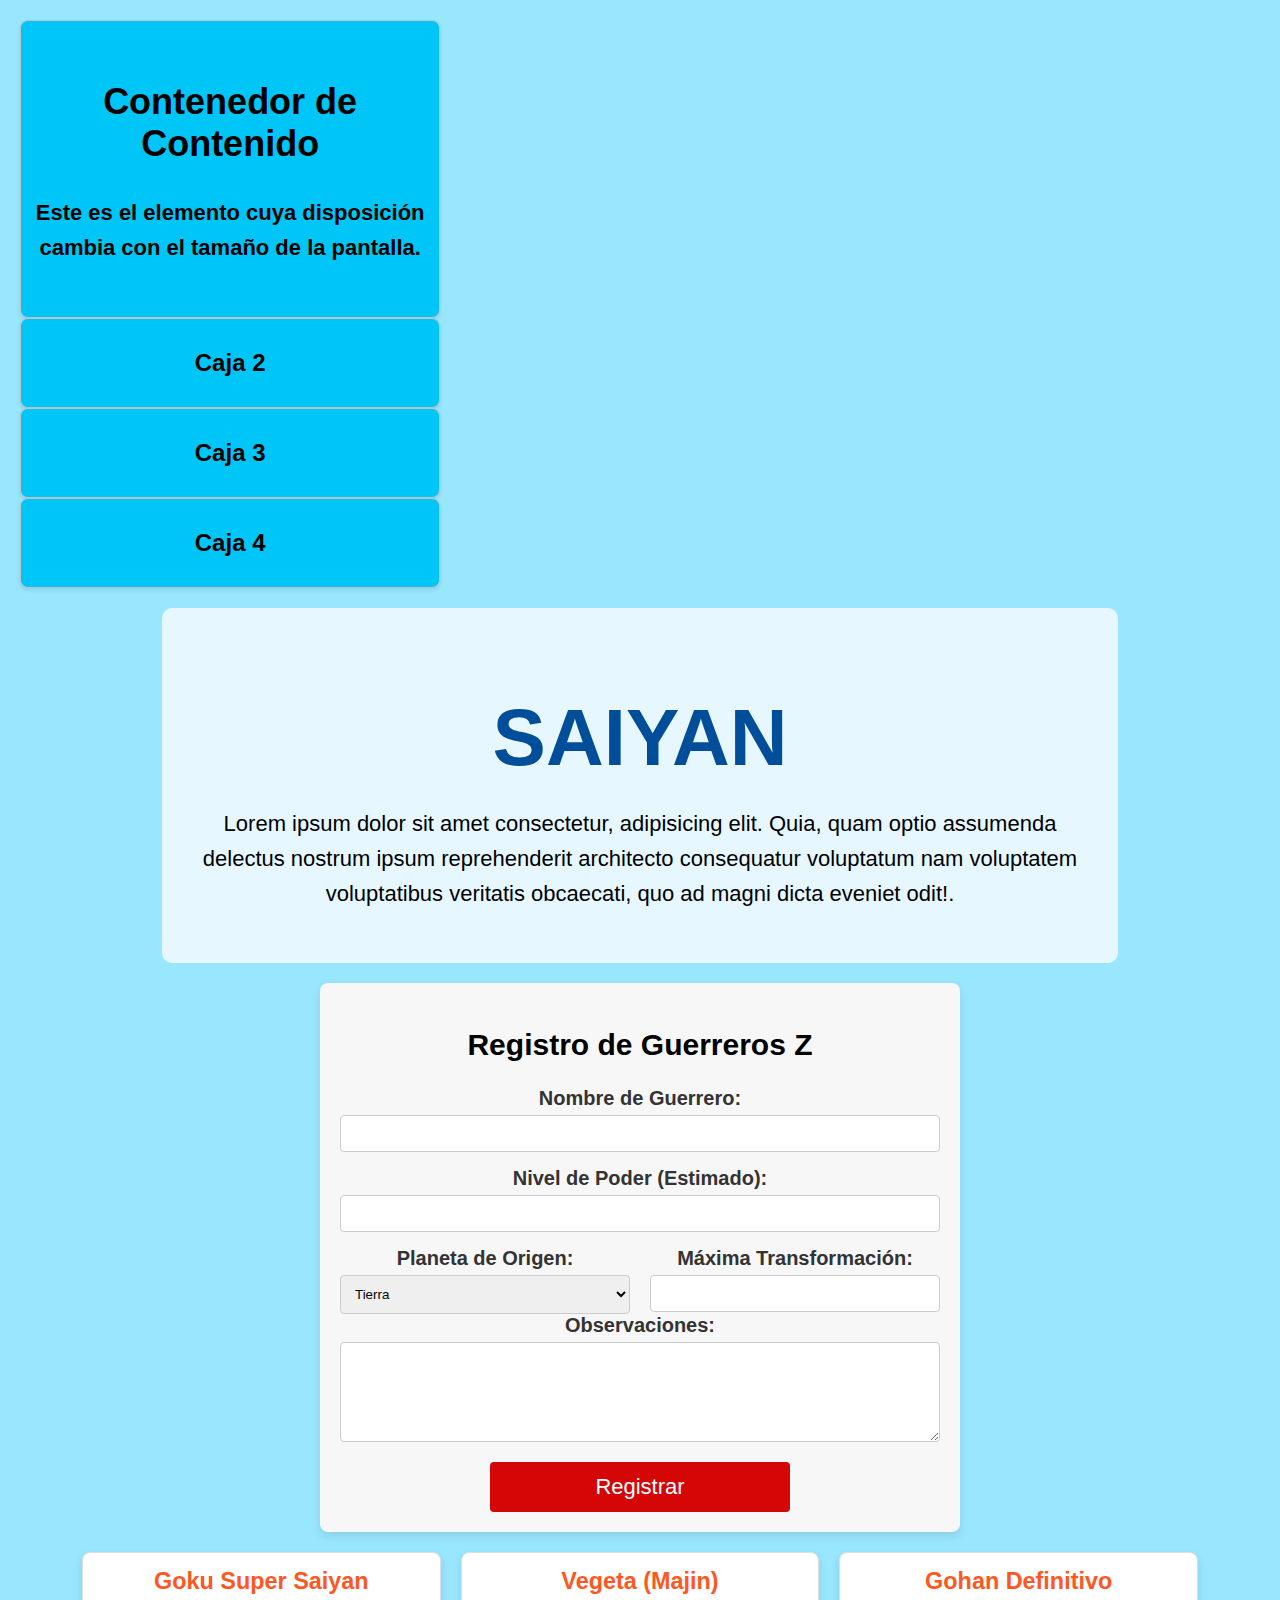
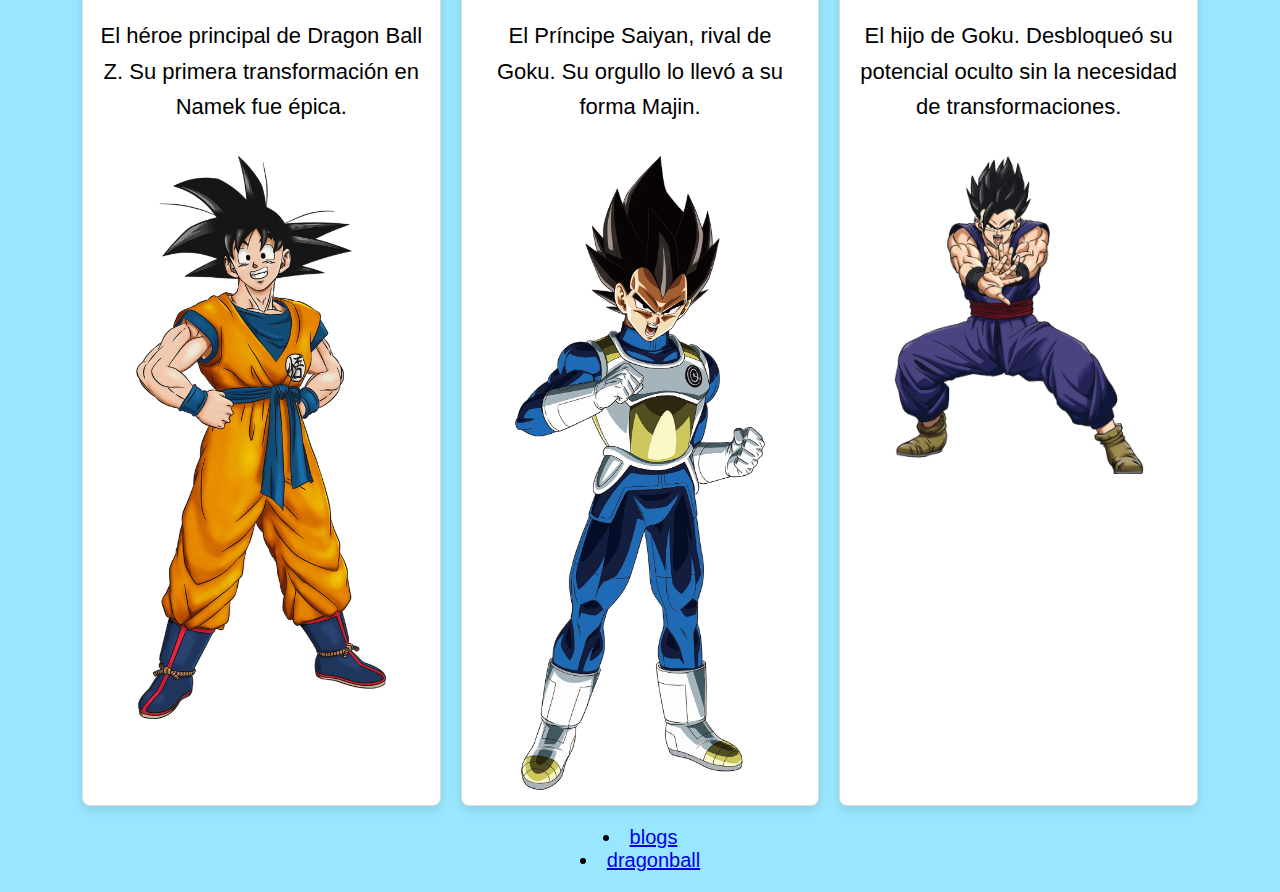
<file: index.html>
<html>

</html>

<head>
  <meta charset="UTF-8">
  <meta name="viewport" content="width=device-width, initial-scale=1.0">
  <title>Diseño Adaptativo con Media Queries</title>
  <link rel="stylesheet" href="stylos/index.css">
</head>

  <body>
    <div class="contenedor-principal">
      <div class="caja">
        <h2>Contenedor de Contenido</h2>
        <p>Este es el elemento cuya disposición cambia con el tamaño de la pantalla.</p>
      </div>
      <div class="caja">Caja 2</div>
      <div class="caja">Caja 3</div>
      <div class="caja">Caja 4</div>
    </div>
    <div class="responsive-content">
      <h1>SAIYAN</h1>
        <p class="intro">Lorem ipsum dolor sit amet consectetur, adipisicing elit. Quia, quam optio assumenda delectus nostrum ipsum reprehenderit architecto consequatur voluptatum nam voluptatem voluptatibus veritatis obcaecati, quo ad magni dicta eveniet odit!.</p>
    </div>
  </body>
<section>
  <form class="responsive-form">
    <h2>Registro de Guerreros Z</h2>

    <div class="form-group">
        <label for="name">Nombre de Guerrero:</label>
        <input type="text" id="name" required>
    </div>

    <div class="form-group">
        <label for="power-level">Nivel de Poder (Estimado):</label>
        <input type="number" id="power-level" required>
    </div>

    <div class="field-row">
        <div class="form-group">
            <label for="origin">Planeta de Origen:</label>
            <select id="origin">
                <option>Tierra</option>
                <option>Planeta Vegeta</option>
                <option>Namek</option>
                <option>Otro</option>
            </select>
        </div>

        <div class="form-group">
            <label for="transformation">Máxima Transformación:</label>
            <input type="text" id="transformation">
        </div>
    </div>
    
    <div class="form-group full-width">
        <label for="comments">Observaciones:</label>
        <textarea id="comments"></textarea>
    </div>

    <button type="submit" class="submit-button">Registrar</button>
</form>
</section>
<section>
  <div>
    <div class="card-container">
    <div class="card">
        <h3>Goku Super Saiyan</h3>
        <p>El héroe principal de Dragon Ball Z. Su primera transformación en Namek fue épica.</p>
        <img src="./recusos/goku_normal.webp" alt="Goku Super Saiyan">
    </div>
    <div class="card">
        <h3>Vegeta (Majin)</h3>
        <p>El Príncipe Saiyan, rival de Goku. Su orgullo lo llevó a su forma Majin.</p>
        <img src="./recusos/vegeta_normal.webp" alt="Vegeta Majin">
    </div>
    <div class="card">
        <h3>Gohan Definitivo</h3>
        <p>El hijo de Goku. Desbloqueó su potencial oculto sin la necesidad de transformaciones.</p>
        <img src="./recusos/gohan.webp" alt="Gohan Definitivo">
    </div>
</div>
  </div>
  <li>
    <a href="blogs/blog.html">blogs</a>
  </li>
  <li>
    <a href="blogs/dragonball.html">dragonball</a>
</section>
</body>


</html>
</file>
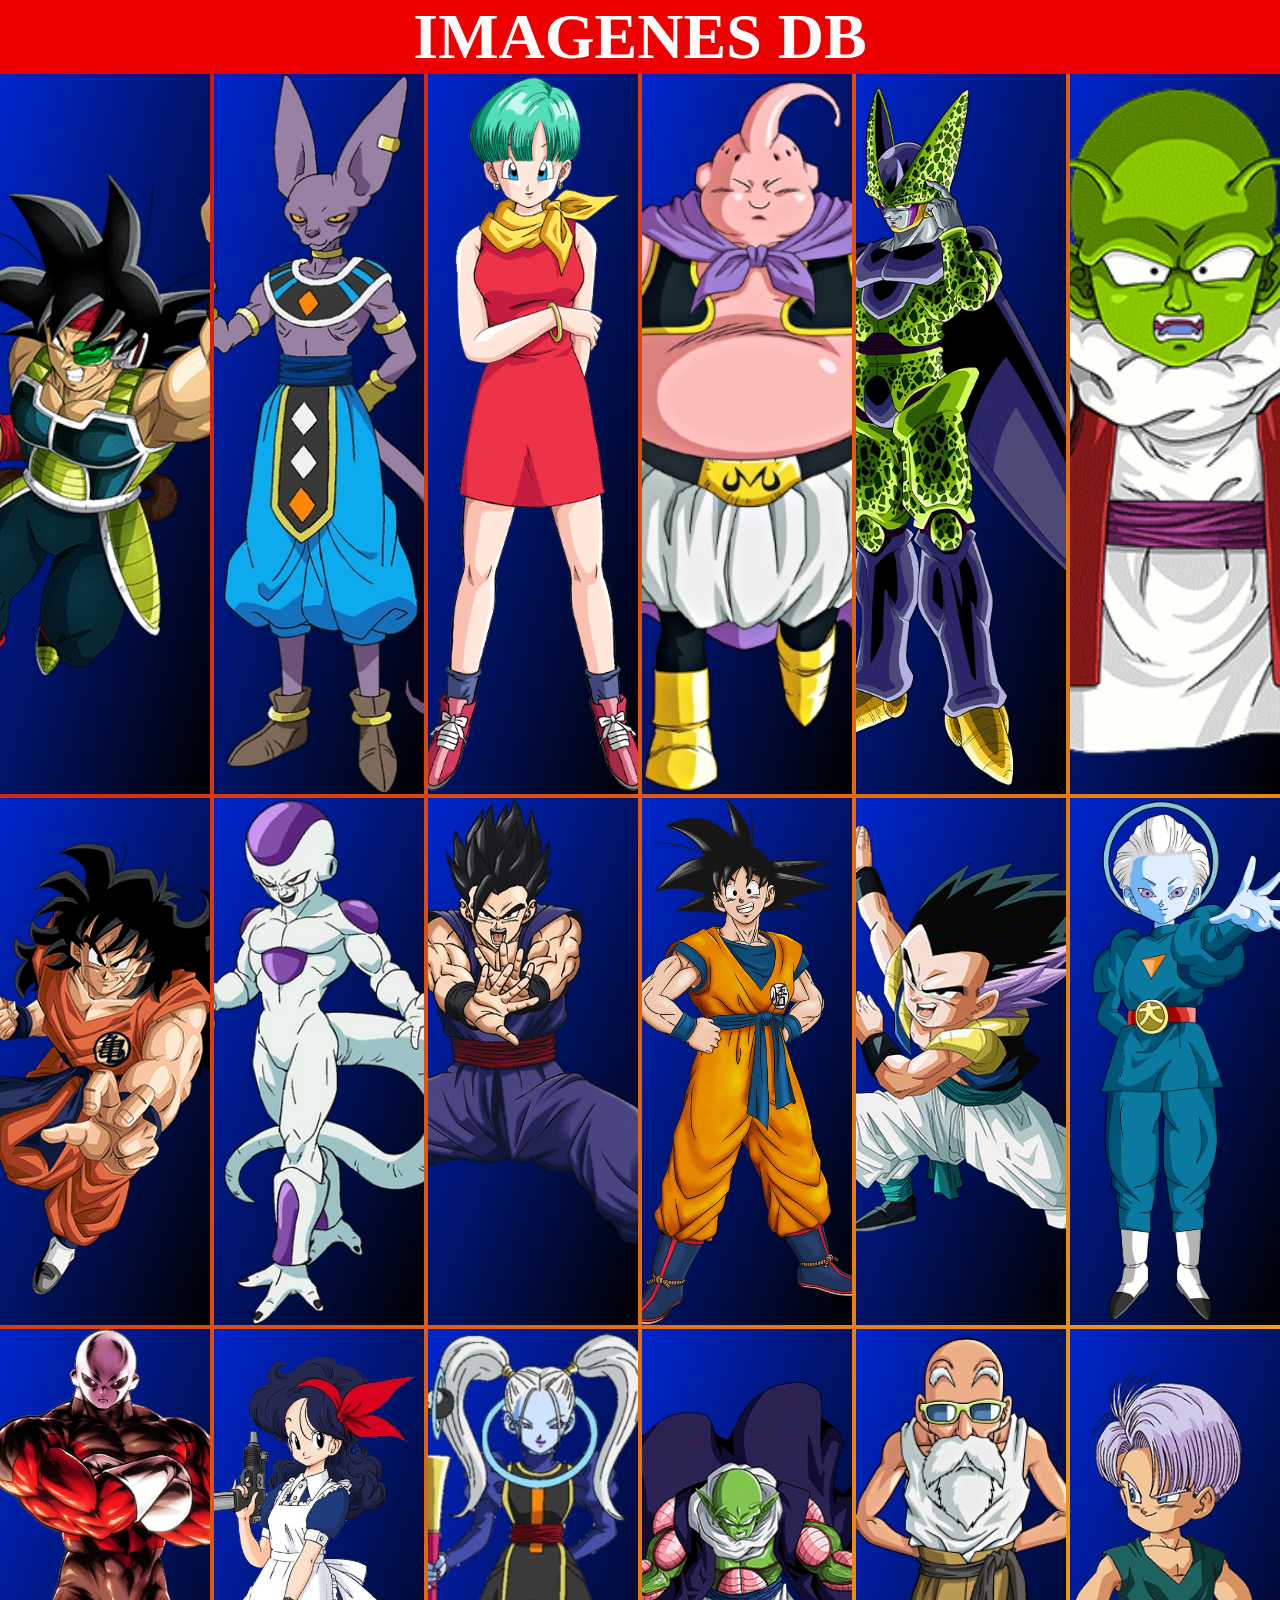
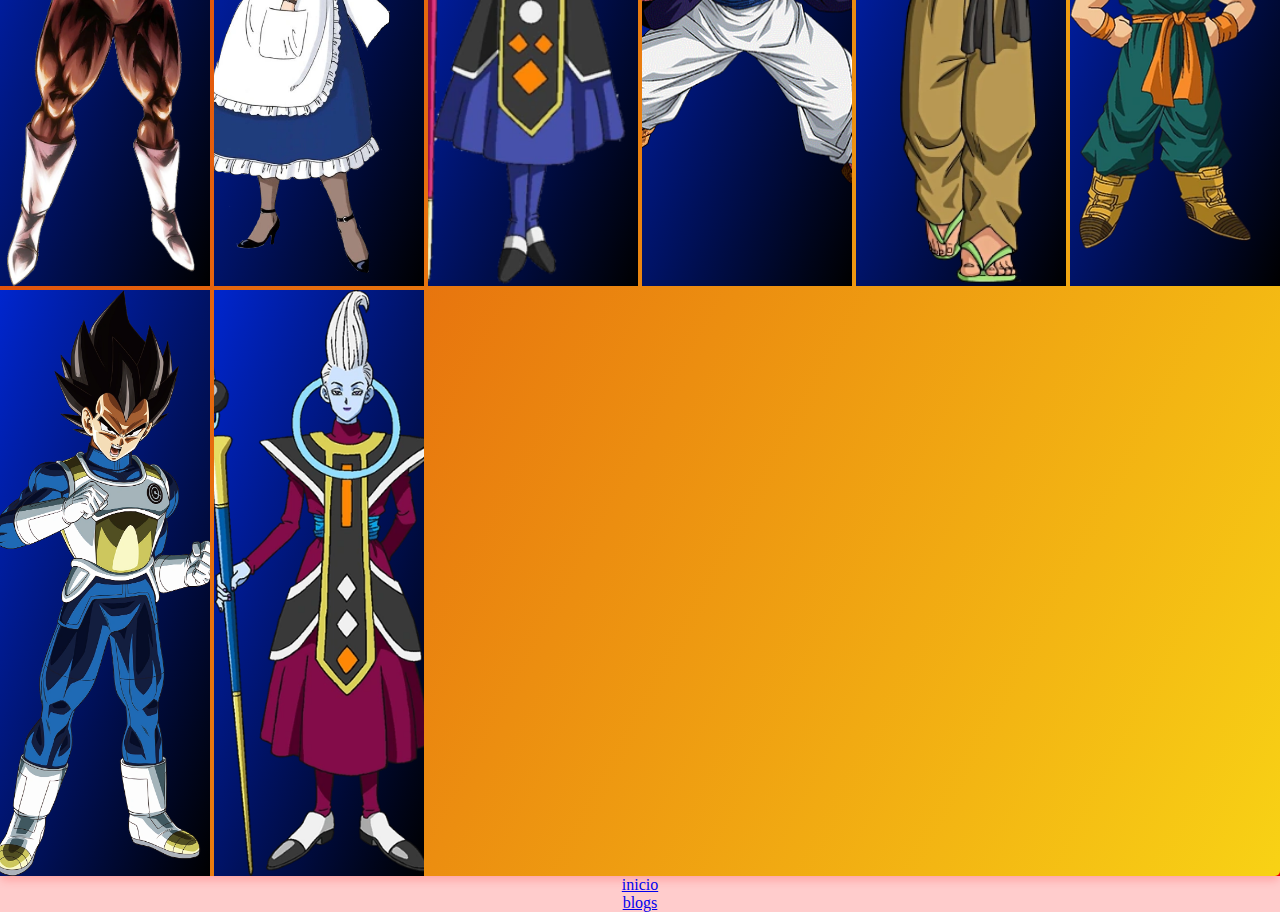
<file: blogs/dragonball.html>
<!DOCTYPE html>
<html lang="en">

<head>
  <meta charset="UTF-8">
  <meta name="viewport" content="width=device-width, initial-scale=1.0">
  <link rel="stylesheet" href="../stylos/dragon.css">
  <title>Document</title>
</head>

<body class="header">
  <section class="body">
    <h1 class="header">IMAGENES DB</h1>
    <div class="grid-container">
      <div class="grid-item"><img src="../recusos/Bardock_Artwork.webp" alt="bardock">
        <p>popular</p>
      </div>
      <div class="grid-item"><img src="../recusos/Beerus_DBS_Broly_Artwork.webp" alt="beerus">
        <p>no tan popular</p>
      </div>
      <div class="grid-item"><img src="../recusos/bulma.webp" alt="bulma">
        <p>re popuplar</p>
      </div>
      <div class="grid-item"><img src="../recusos/BuuGordo_Universo7.webp" alt="buu">
        <p>muy popular</p>
      </div>
      <div class="grid-item"><img src="../recusos/celula.webp" alt="cell">
        <p>no tan popular</p>
      </div>
      <div class="grid-item"><img src="../recusos/Dende_Artwork.webp" alt="dende">
        <p>no es popular</p>
      </div>
      <div class="grid-item"><img src="../recusos/Final_Yamcha.webp" alt="yansha">
        <p>muy popular</p>
      </div>
      <div class="grid-item"><img src="../recusos/Freezer.webp" alt="frezz">
        <p>popular</p>
      </div>
      <div class="grid-item"><img src="../recusos/gohan.webp" alt="gohan">
        <p>re popular</p>
      </div>
      <div class="grid-item"><img src="../recusos/goku_normal.webp" alt="goku">
        <p>el mas popular</p>
      </div>
      <div class="grid-item"><img src="../recusos/Gotenks_Artwork.webp" alt="gotenks">
        <p>no tan popular</p>
      </div>
      <div class="grid-item"><img src="../recusos/Grand_priest.webp" alt="priest">
        <p>no es popular</p>
      </div>
      <div class="grid-item"><img src="../recusos/Jiren.webp" alt="jiren">
        <p>no es popular</p>
      </div>
      <div class="grid-item"><img src="../recusos/Lunch_traje_de_sirvienta_en_el_manga.webp" alt="npi">
        <p>popular</p>
      </div>
      <div class="grid-item"><img src="../recusos/Marcarita.webp" alt="marcarita">
        <p>no tan popular</p>
      </div>
      <div class="grid-item"><img src="../recusos/Nail_Artwork.webp" alt="nail">
        <p>muy popular</p>
      </div>
      <div class="grid-item"><img src="../recusos/roshi.webp" alt="el viejo roshi">
        <p>re popular</p>
      </div>
      <div class="grid-item"><img src="../recusos/Trunks_Buu_Artwork.webp" alt="trunks">
        <p>muy popular</p>
      </div>
      <div class="grid-item"><img src="../recusos/vegeta_normal.webp" alt="vegeta">
        <p>el segundo mas popular</p>
      </div>
      <div class="grid-item"><img src="../recusos/Whis_DBS_Broly_Artwork.webp" alt="whis">
        <p>no es popular</p>
      </div>
    </div>
  </section>
  <section>
    <li>
      <a href="../index.html">inicio</a>
    </li>
    <li>
      <a href="blog.html">blogs</a>
    </li>
  </section>
</body>

</html>
</file>
<file: stylos/index.css>
body {
  font-family: Arial, sans-serif;
  margin: 0;
  padding: 20px;
  text-align: center;
  background-color: #ffffcc;
  transition: background-color 0.5s ease;
}


h1 {
  color: #333;
}

.main-container {
  display: flex;
  flex-direction: column;
  padding: 10px;
  gap: 15px;
  
  
}
.caja {
  width: 100%;
  padding: 40px 20px;
  background-color: #00c6f7;
  border: 1px solid #bdc3c7;
  border-radius: 8px;
  box-shadow: 0 2px 4px rgba(0, 0, 0, 0.1);
  font-size: 1.2em;
  font-weight: bold;
}

.caja-1 {
  background-color: #e67e22;
  color: white;
}

.caja-2 {
  background-color: #2ecc71;
  color: white;
}

.caja-3 {
  background-color: #9b59b6;
  color: white;
}

.contenedor {
  width: 100%;
  margin: 20px auto;
  padding: 20px;
  background-color: #fff;
  border: 1px solid #ccc;
  box-shadow: 0 0 10px rgba(0, 0, 0, 0.1);
  transition: width 0.5s ease;
}
.card-container {
    display: flex; 
    flex-direction: column; /* Apila los elementos Móvil */
    gap: 20px; 
    width: 90%;
    margin: 20px auto;
}

/* Estilos de la Tarjeta */
.card {
    background-color: #ffffff;
    border: 1px solid #ddd;
    border-radius: 8px;
    padding: 15px;
    box-shadow: 0 4px 8px rgba(0, 0, 0, 0.1);
    text-align: center;
}

.card h3 {
    color: #ff5722; /* Color Naranja DB */
    margin-top: 0;
}

.card img {
    width: 100%;
    max-width: 250px;
    height: auto;
    border-radius: 4px;
    margin-top: 10px;
}
/* Estilos Base  */
html {
    font-size: 16px; 
}

.responsive-content {
    width: 90vw; 
    margin: 1rem auto;
    padding: 1.5rem; 
    background: #e6f7ff;
    border-radius: 0.5rem;
}

h1 {
    font-size: 2rem; 
    margin-bottom: 1rem;
}

p {
    font-size: 1.1rem; 
    line-height: 1.6;
}
@media (min-width: 768px) {
    html {
        font-size: 18px; 
    }.responsive-content {
        width: 80vw;
    }
}
@media (min-width: 1200px) {
    html {
        font-size: 20px; 
    }
    
    .responsive-content {
        width: 70vw;
        max-width: 1000px;
    }
    
    h1 {
        font-size: 2.5rem; 
    }
}
@media (min-width: 768px) {
    .card-container {
        flex-direction: row; 
        justify-content: space-between; 
        align-items: stretch; 
    }

    .card {
        flex: 1; 
        max-width: calc(33.33% - 14px); 
    }
}
@media (min-width: 768px) and (max-width: 991px) {
  body {
    background-color: #ccf2ff;
  }

  .contenedor {
    width: 70%;
  }
}

@media (min-width: 992px) and (max-width: 1199px) {
  body {
    background-color: #ccffcc;
  }

  .contenedor {
    width: 50%;
  }
}

@media (min-width: 1200px) {
  body {
    background-color: #ffcccc;
  }

  .contenedor {
    width: 30%;
  }
}

@media (min-width: 600px) {

  body {
    background-color: #eaf2f8;
  }

  .main-container {
    flex-direction: row;
    flex-wrap: wrap;
    padding: 20px;
    max-width: 900px;
    margin: 20px auto;
  }

  .caja {
    width: calc(33.33% - 15px);
    padding: 30px 10px;
  }
}

@media (min-width: 1024px) {

  body {
    background-color: #d6eaf8;
  }

  .main-container {

    justify-content: space-between;
    max-width: 1200px;
  }

  .caja-2 {

    width: calc(40% - 15px);
  }

  .caja-1,
  .caja-3 {
    width: calc(30% - 15px);
  }
}

body {
  font-family: 'Helvetica Neue', Arial, sans-serif;
  margin: 20px;
  padding: 0;
  background-color: #f0f8ff;
  transition: all 0.5s ease;
}

h1 {
  font-size: 1.8em;
  color: #004d99;
}

.texto-adaptativo {
  font-size: 1em;
  line-height: 1.5;
  margin-bottom: 20px;
}
.responsive-form {
    max-width: 600px;
    margin: 20px auto;
    padding: 20px;
    background: #f7f7f7;
    border-radius: 8px;
    box-shadow: 0 4px 10px rgba(0, 0, 0, 0.1);
}

.form-group {
    margin-bottom: 15px;
    /* Por defecto, los grupos de campos son bloques de ancho completo  */
}

label {
    display: block; /* La etiqueta ocupa su propia línea */
    margin-bottom: 5px;
    font-weight: bold;
    color: #333;
}

input[type="text"],
input[type="number"],
select,
textarea {
    width: 100%; /* Ancho completo en móvil */
    padding: 10px;
    border: 1px solid #ccc;
    border-radius: 4px;
    box-sizing: border-box;
}

textarea {
    resize: vertical;
    min-height: 100px;
}

.submit-button {
    display: block;
    width: 100%;
    padding: 12px;
    background-color: #d40606; /* Color de Dragon Ball */
    color: white;
    border: none;
    border-radius: 4px;
    cursor: pointer;
    font-size: 1.1em;
    margin-top: 20px;
    transition: background-color 0.2s;
}

.submit-button:hover {
    background-color: #a60404;
}


@media (min-width: 768px) {
    
    /* El contenedor de la fila de campos usa Flexbox */
    .field-row {
        display: flex;
        gap: 20px; /* Espacio entre las "columnas" */
    }

    .field-row .form-group {
        flex: 1; 
        margin-bottom: 0; 
    }

    /* Hacemos que el botón de enviar ocupe menos espacio */
    .submit-button {
        width: 50%;
        margin-left: auto;
        margin-right: auto;
    }
}/* 1. ESTILO BASE: IMAGEN PARA PANTALLAS PEQUEÑAS (MÓVIL FIRST) */
.goku-banner {
    width: 100%;
    min-height: 250px;
    background-image: url('goku-kaioken-mobile.jpg'); /* Imagen móvil */
    background-size: cover;
    background-position: center;
    border: 3px solid #f8d215;
}

/* 2. MEDIA QUERY: CAMBIAR IMAGEN PARA PANTALLAS GRANDES */
@media (min-width: 768px) {
    .goku-banner {
        min-height: 400px; /* Aumentar altura en escritorio */
        background-image: url('goku-full-power-desktop.jpg'); /* Nueva imagen */
    }
}

@media (min-width: 600px) {

  body {
    background-color: #000000;
  }

  h1 {
    font-size: 2.5em;
  }

  .texto-adaptativo {
    font-size: 1.1em;
  }
}

@media (min-width: 900px) {

  body {
    background-color: #ccf2ff;
  }

  h1 {
    font-size: 3.2em;
  }

  .texto-adaptativo {
    font-size: 1.25em;
  }
}

@media (min-width: 1200px) {

  body {
    background-color: #99e6ff;
  }

  h1 {
    font-size: 4em;
  }
}
@media print {/* Aquí van todas las reglas CSS que solo se aplicarán al imprimir */
    body { background: #fff !important; color: #000; }
    header, footer, nav, aside, form, .boton, .no-imprimir { display: none; }
    *, *:before, *:after { background: transparent !important; }
}
</file>
<file: stylos/dragon.css>
* {
  box-sizing: border-box;
  max-width: 100%;
}

.header {
  font-family: 'Audiowide', cursive;
  padding: 0px;
  margin: 0;
  text-align: center;
  color: rgb(255, 255, 255);
}

.body {
  background-color: rgb(238, 0, 0);
  min-height: 100vh;
  margin: 0;
  display: center;
  align-items: center;
  color: #dddacb;
}

.grid-container {
  background: linear-gradient(to bottom right, #d40606, #f8d215);
  border-radius: 5px;
  box-shadow: 0 4px 10px rgba(255, 0, 0, 0.2);

}

.grid-container {
  display: grid;
  grid-template-columns: repeat(auto-fit, minmax(200px, 1fr));
  gap: 4px;
}

.grid-item {
  background: linear-gradient(to bottom right, #0026ce, #000000);
  overflow: hidden;
}

.grid-item img {
  width: 100%;
  height: 100%;
  justify-content: center;
  object-fit: cover;
  transition: transform 0.2s ease;
}

.grid-item:hover img {
  transform: scale(1.05);
}


@media (min-width: 600px) {

  body {
    background-color: #eaf2f8;
  }

  @media (min-width: 1024px) {

    body {
      background-color: #d6eaf8;
    }

    @media (min-width: 600px) {

      body {
        background-color: #000000;
      }

      h1 {
        font-size: 2.5em;
      }

      .texto-adaptativo {
        font-size: 1.1em;
      }
    }

    @media (min-width: 900px) {

      body {
        background-color: #ccf2ff;
      }

      h1 {
        font-size: 3.2em;
      }

      .texto-adaptativo {
        font-size: 1.25em;
      }
    }

    @media (min-width: 1200px) {

      body {
        background-color: #99e6ff;
      }

      h1 {
        font-size: 4em;
      }
    }
  }
}

@media (min-width: 768px) and (max-width: 991px) {
  body {
    background-color: #ccf2ff;
  }

  .contenedor {
    width: 70%;
  }
}

@media (min-width: 992px) and (max-width: 1199px) {
  body {
    background-color: #ccffcc;
  }

  .contenedor {
    width: 50%;
  }
}

@media (min-width: 1200px) {
  body {
    background-color: #ffcccc;
  }

  .contenedor {
    width: 30%;
  }
}
</file>
